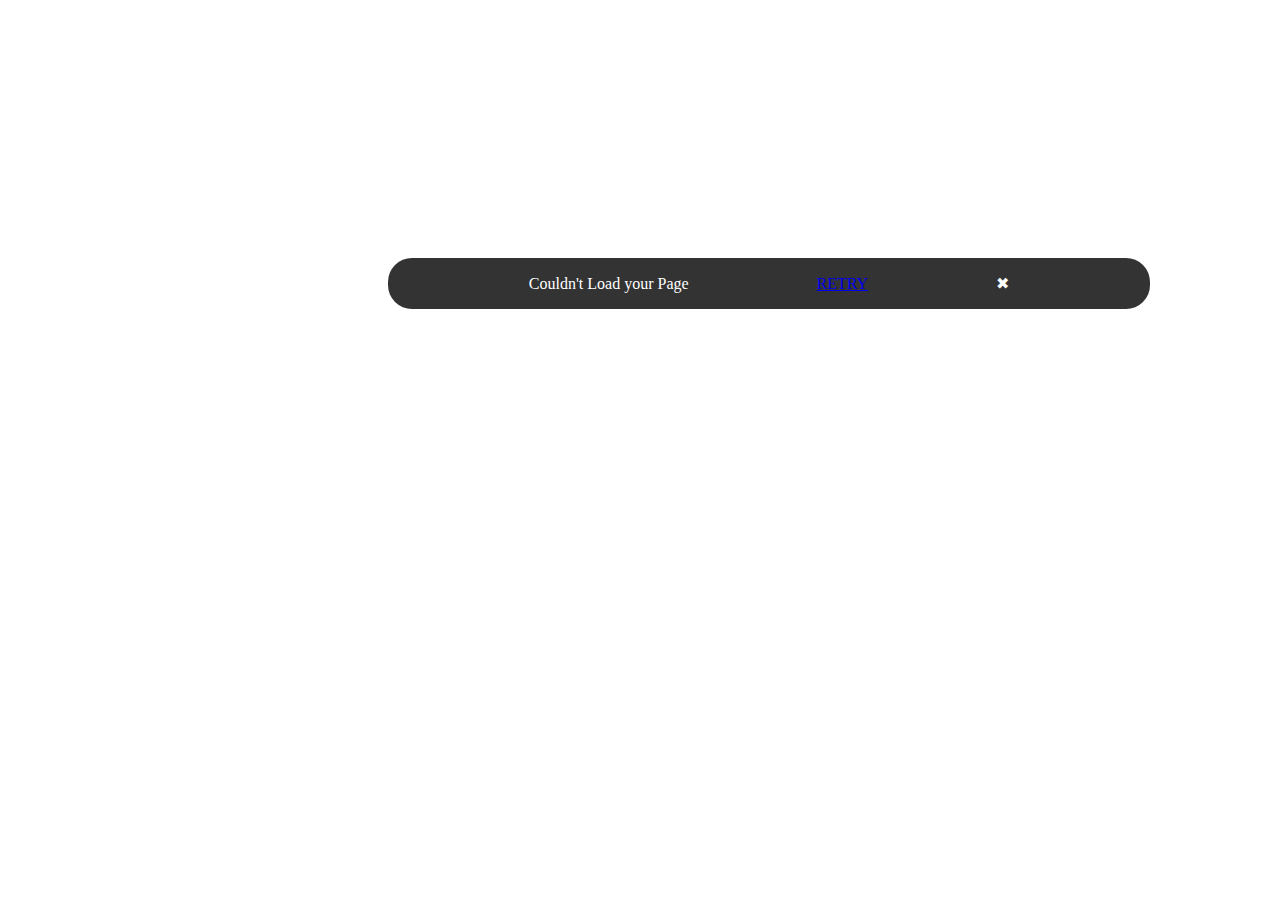
<file: FLEX-Assignment/F/index.html>
<!DOCTYPE html>
<html lang="en">
<head>
    <meta charset="UTF-8">
    <meta http-equiv="X-UA-Compatible" content="IE=edge">
    <meta name="viewport" content="width=device-width, initial-scale=1.0">
    <link rel="stylesheet" href="style.css">
    <title>Snackbar - F</title>
</head>
<body>
  <!-- MAIN SECTION STARTS -->
    <main>
          <!-- SNACK SECTION STARTS -->
        <span id="snackbar">
            <span id="text">Couldn't Load your Page</span>
            <span>
                <a href="#">RETRY</a>
            </span>
            
            <span>&#10006;</span>
        </span>
          <!-- SNACK SECTION ENDS -->
    </main>
      <!-- MAIN SECTION ENDS -->
</body>
</html>
</file>
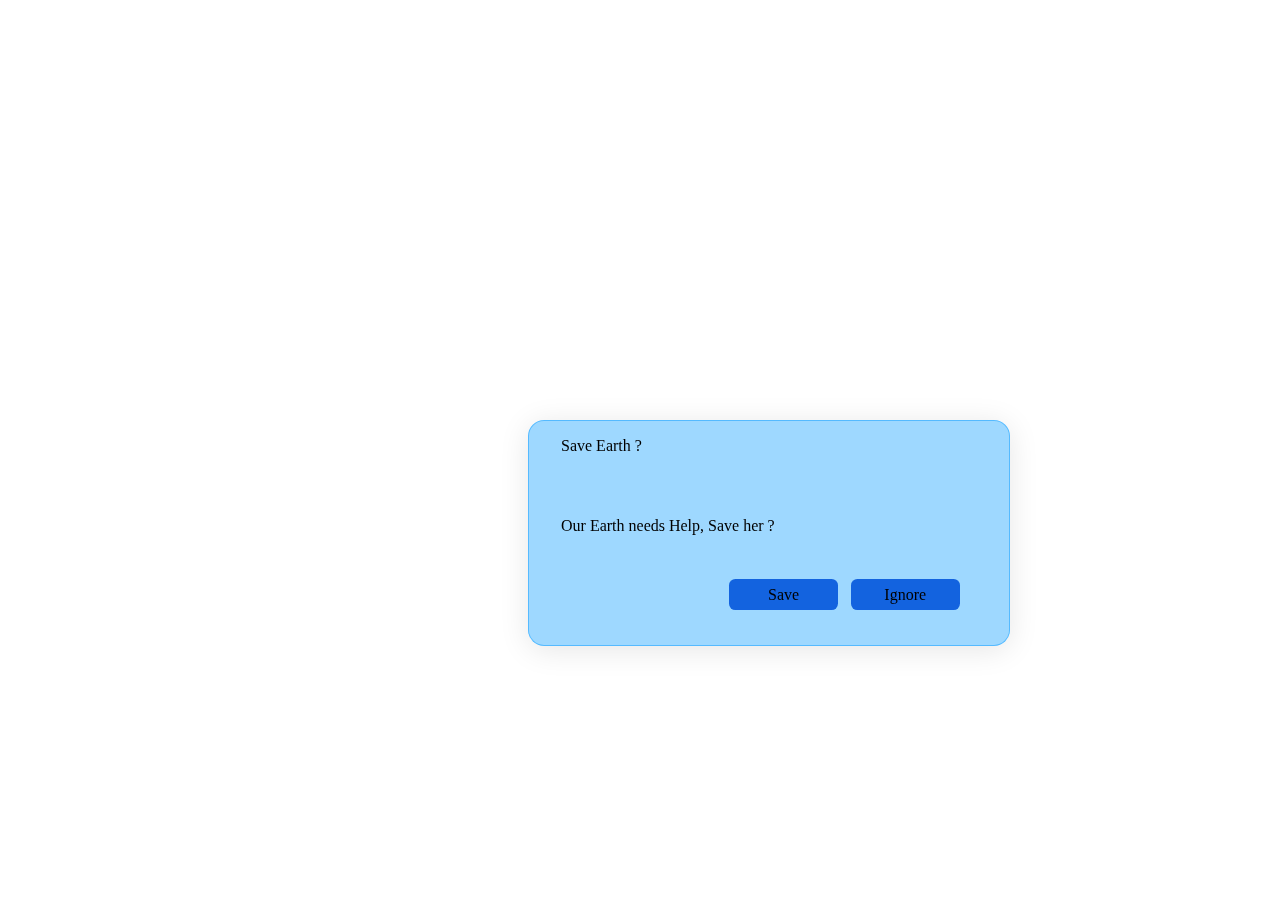
<file: FLEX-Assignment/G/index.html>
<!DOCTYPE html>
<html lang="en">

<head>
    <meta charset="UTF-8">
    <meta http-equiv="X-UA-Compatible" content="IE=edge">
    <meta name="viewport" content="width=device-width, initial-scale=1.0">
    <link rel="stylesheet" href="style.css">
    <title>Dialog-Box - G</title>
</head>

<body>
    <div class="bg"></div>
  <!-- MAIN SECTION STARTS -->
<main>

 <!-- DIALOG BOX SECTION STARTS -->
    <div class="container">

        <div class="box">

            <header><p>Save Earth ?</p></header>
    
            <section><p>Our Earth needs Help, Save her ?</p></section>
    
            <div class="footer">
                <p class="btn1 btn">Save</p>
                <P class="btn2 btn">Ignore</P>
            </div>

        </div>

    </div>
 <!-- DIALOG BOX SECTION ENDS -->

</main>
 <!-- MAIN SECTION ENDS -->       
</body>
</html>
</file>
<file: FLEX-Assignment/F/style.css>
/* MAIN SECTION STARTS */


 /* SNACK SECTION STARTS */
#snackbar{
  margin-left: 380px;
  width: 730px;
  margin-top: 250px;
  margin-right: 0px;
    background-color: #333;
    color: #fff;
    text-align: left;
    border-radius: 2px;
    padding: 16px;
   display: flex;
   flex-wrap: wrap;
   align-content: center;
   justify-content: center;
   align-items: center;
   flex-direction: row;
    position: fixed;
  border-radius: 1.5rem;
}

span{
    padding: 0 4rem;
}
/* SNACK SECTION ENDS  */



/* MAIN SECTION ENDS  */
</file>
<file: FLEX-Assignment/G/style.css>
.body {
    font-family: Verdana, Geneva, Tahoma, sans-serif;
}

/* MAIN SECTION STARTS  */
main {
    position: absolute;
}

/* DIALOG BOX SECTION STARTS */
.container {
    width: 30rem;
    height: 14rem;
    margin-top: -30rem;
    margin-bottom: 0rem;
    margin-left: 33rem;
    box-shadow: 0.4rem 0.4rem 0.4rem;
    
    /* GLASS EFFECT */
    background: rgba(71, 181, 255, 0.53);
    border-radius: 1rem;
    box-shadow: 0 .25rem 1.875rem rgba(0, 0, 0, 0.1);
    backdrop-filter: blur(.2188rem);
    -webkit-backdrop-filter: blur(.2188rem);
    border: .0625rem solid rgba(71, 181, 255, 0.84);
}

.container .box {
    display: flex;
    flex-direction: column;
    position: relative;
}

.btn1:hover {
    background-color: rgb(54, 204, 28);
    opacity: 125%;
}

.btn2:hover {
    background-color: rgb(248, 32, 32);
    opacity: 125%;
}

header {
    border-radius: 0.4rem;
    padding-left: 2rem;
}

section {
    padding-left: 2rem;
    flex-grow: 1;
    margin-top: 1.875rem;
}

.footer {
    display: flex;
    border-radius: 0.4rem;
    margin-left: auto;
    margin-top: 1.375rem;
    margin-right: 2.6875rem;
}

.btn {
    color: black;
    background-color: #1363DF;
    border-radius: 0.4rem;
    padding: 0.4rem;
    margin: 0.4rem;
    width: 6rem;
    text-align: center;
}

body,
html {
    height: 100%;
    margin: 0;
}

.bg {
    background-image: url(https://wallpaperaccess.com/full/1358538.jpg);
    height: 100%;
    background-position: center;
    background-repeat: no-repeat;
    background-size: cover;
    position: relative;
}
/* DIALOG BOX SECTION ENDS */


/* MAIN SECTION ENDS */
</file>
